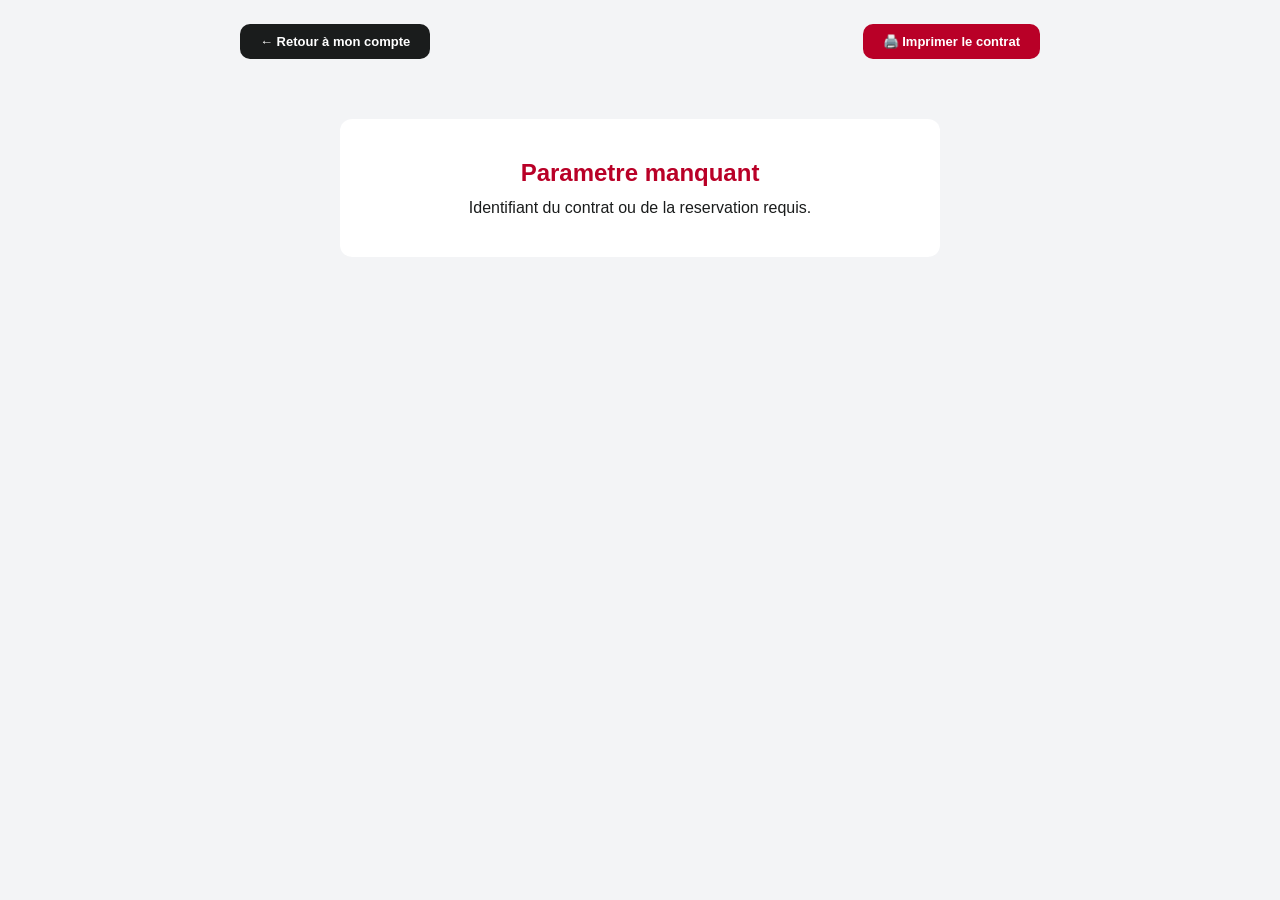
<file: contrat.html>
<!DOCTYPE html>
<html lang="fr">
<head>
<meta charset="utf-8"/>
<meta name="viewport" content="width=device-width, initial-scale=1.0"/>
<title>Contrat de Location - CharthaGo</title>
<link rel="icon" type="image/svg+xml" href="assets/images/icons/favicon.svg"/>
<style>
  * { margin:0; padding:0; box-sizing:border-box; }
  body { font-family: 'Inter', Arial, sans-serif; background:#f3f4f6; color:#1a1c1c; padding:24px; }
  .toolbar { max-width:800px; margin:0 auto 20px; display:flex; justify-content:space-between; align-items:center; gap:12px; flex-wrap:wrap; }
  .toolbar a, .toolbar button { background:#b90027; color:white; border:none; padding:10px 20px; border-radius:10px; font-weight:700; font-size:13px; cursor:pointer; text-decoration:none; display:inline-flex; align-items:center; gap:8px; }
  .toolbar a.secondary { background:#1a1c1c; }
  .toolbar button:hover, .toolbar a:hover { opacity:0.9; }

  .contrat {
    max-width:800px; margin:0 auto; background:white; padding:48px 56px;
    box-shadow:0 4px 20px rgba(0,0,0,0.08); border-radius:12px;
    font-size:13px; line-height:1.6;
  }

  .header { display:flex; justify-content:space-between; align-items:flex-start; border-bottom:3px solid #b90027; padding-bottom:20px; margin-bottom:30px; }
  .logo-wrap { display:flex; align-items:center; gap:12px; }
  .logo-wrap svg { width:54px; height:54px; }
  .brand { font-size:26px; font-weight:900; letter-spacing:-0.04em; }
  .brand span { color:#b90027; }
  .sub-brand { font-size:10px; color:#6b7280; font-weight:700; letter-spacing:0.2em; text-transform:uppercase; margin-top:2px; }

  .contrat-num { text-align:right; }
  .contrat-num .label { font-size:10px; color:#6b7280; text-transform:uppercase; letter-spacing:0.1em; font-weight:700; }
  .contrat-num .num { font-size:20px; font-weight:900; color:#b90027; font-family:monospace; }
  .contrat-num .date { font-size:11px; color:#6b7280; margin-top:4px; }

  h1 { font-size:22px; font-weight:900; text-align:center; margin-bottom:30px; letter-spacing:-0.02em; }

  .section { margin-bottom:24px; }
  .section-title { font-size:11px; font-weight:800; color:#b90027; text-transform:uppercase; letter-spacing:0.1em; margin-bottom:10px; padding-bottom:6px; border-bottom:1px solid #e5e7eb; }

  table { width:100%; border-collapse:collapse; }
  table tr td { padding:6px 0; vertical-align:top; }
  table tr td:first-child { color:#6b7280; font-weight:500; width:35%; }
  table tr td:last-child { font-weight:700; }

  .totaux { background:#1a1c1c; color:white; padding:20px 24px; border-radius:12px; margin:24px 0; }
  .totaux .ligne { display:flex; justify-content:space-between; padding:4px 0; font-size:13px; }
  .totaux .ligne.total { border-top:2px solid rgba(255,255,255,0.2); margin-top:10px; padding-top:12px; font-size:17px; font-weight:900; }
  .totaux .ligne.total span:last-child { color:#e31837; }

  .conditions { background:#f9fafb; padding:18px 22px; border-radius:10px; border-left:4px solid #b90027; margin:20px 0; }
  .conditions h3 { font-size:13px; font-weight:800; margin-bottom:10px; }
  .conditions ul { list-style:none; padding:0; }
  .conditions li { position:relative; padding-left:16px; font-size:11px; color:#4b5563; margin-bottom:5px; line-height:1.5; }
  .conditions li:before { content:'•'; position:absolute; left:0; color:#b90027; font-weight:900; }

  .signatures { display:grid; grid-template-columns:1fr 1fr; gap:40px; margin-top:40px; }
  .signature-box { border-top:2px solid #1a1c1c; padding-top:10px; text-align:center; }
  .signature-box .label { font-size:11px; color:#6b7280; font-weight:700; text-transform:uppercase; letter-spacing:0.08em; }
  .signature-box .nom { font-size:12px; margin-top:4px; font-weight:700; }

  .footer-doc { margin-top:40px; padding-top:20px; border-top:1px solid #e5e7eb; text-align:center; font-size:10px; color:#9ca3af; line-height:1.6; }

  .erreur { max-width:600px; margin:60px auto; background:white; border-radius:12px; padding:40px; text-align:center; }
  .erreur h2 { color:#b90027; margin-bottom:12px; }

  @media print {
    body { background:white; padding:0; }
    .toolbar { display:none; }
    .contrat { box-shadow:none; border-radius:0; max-width:none; padding:30px 40px; }
    @page { margin:1.5cm; size:A4; }
  }
</style>
</head>
<body>

<div class="toolbar">
  <a href="mon-compte.html" class="secondary">← Retour à mon compte</a>
  <button onclick="window.print()">🖨️ Imprimer le contrat</button>
</div>

<div id="contrat-content"></div>

<script>
const params = new URLSearchParams(window.location.search);
const contratId = params.get('id');
const resaId = params.get('reservation');

async function charger() {
  const container = document.getElementById('contrat-content');

  if (!contratId && !resaId) {
    container.innerHTML = `<div class="erreur"><h2>Parametre manquant</h2><p>Identifiant du contrat ou de la reservation requis.</p></div>`;
    return;
  }

  try {
    let url = 'api/contrats.php?';
    url += contratId ? `id=${contratId}` : `reservation_id=${resaId}`;
    const res = await fetch(url);
    let contrat = await res.json();

    // Si pas encore genere, le generer
    if (!contrat && resaId) {
      const gen = await fetch('api/generer_contrat.php', {
        method: 'POST',
        headers: { 'Content-Type': 'application/json' },
        body: JSON.stringify({ reservation_id: parseInt(resaId) })
      });
      const result = await gen.json();
      if (result.success) contrat = result.contrat;
      else throw new Error(result.message);
    }

    if (!contrat) throw new Error('Contrat introuvable');

    afficherContrat(contrat);
  } catch(e) {
    container.innerHTML = `<div class="erreur"><h2>Erreur</h2><p>${e.message}</p></div>`;
  }
}

function afficherContrat(c) {
  const dateCreation = new Date(c.created_at).toLocaleDateString('fr-FR', { day:'2-digit', month:'long', year:'numeric' });
  const modePaiement = c.mode_paiement === 'carte_bancaire' ? 'Carte bancaire' : 'Sur place (especes)';

  document.getElementById('contrat-content').innerHTML = `
  <div class="contrat">
    <div class="header">
      <div class="logo-wrap">
        <svg viewBox="0 0 120 120">
          <circle cx="60" cy="60" r="56" fill="#b90027"/>
          <path d="M20 68 Q24 48 42 44 L72 44 Q88 44 98 54 L104 62 Q100 66 92 66 L28 66 Q22 66 20 68 Z" fill="white"/>
          <circle cx="38" cy="66" r="6" fill="#0f172a"/>
          <circle cx="38" cy="66" r="2.2" fill="white"/>
          <circle cx="84" cy="66" r="6" fill="#0f172a"/>
          <circle cx="84" cy="66" r="2.2" fill="white"/>
        </svg>
        <div>
          <div class="brand">Chartha<span>Go</span></div>
          <div class="sub-brand">Location automobile Tunisie</div>
        </div>
      </div>
      <div class="contrat-num">
        <div class="label">N° Contrat</div>
        <div class="num">${c.numero_contrat}</div>
        <div class="date">Etabli le ${dateCreation}</div>
      </div>
    </div>

    <h1>CONTRAT DE LOCATION DE VEHICULE</h1>

    <div class="section">
      <div class="section-title">Locataire</div>
      <table>
        <tr><td>Nom complet</td><td>${c.nom_client}</td></tr>
        <tr><td>Telephone</td><td>${c.telephone}</td></tr>
        ${c.email ? `<tr><td>Email</td><td>${c.email}</td></tr>` : ''}
      </table>
    </div>

    <div class="section">
      <div class="section-title">Vehicule loue</div>
      <table>
        <tr><td>Marque et modele</td><td>${c.voiture_marque} ${c.voiture_modele}</td></tr>
        <tr><td>Immatriculation</td><td>${c.voiture_immatriculation}</td></tr>
        <tr><td>Agence de retrait</td><td>CharthaGo ${c.agence_retrait}</td></tr>
      </table>
    </div>

    <div class="section">
      <div class="section-title">Duree et tarification</div>
      <table>
        <tr><td>Date de debut</td><td>${new Date(c.date_debut).toLocaleDateString('fr-FR')}</td></tr>
        <tr><td>Date de fin</td><td>${new Date(c.date_fin).toLocaleDateString('fr-FR')}</td></tr>
        <tr><td>Duree</td><td>${c.nb_jours} jour${c.nb_jours > 1 ? 's' : ''}</td></tr>
        <tr><td>Tarif journalier</td><td>${parseFloat(c.prix_jour).toFixed(0)} DT / jour</td></tr>
        <tr><td>Mode de paiement</td><td>${modePaiement}</td></tr>
      </table>
    </div>

    <div class="totaux">
      <div class="ligne"><span>Tarif journalier × ${c.nb_jours} jour${c.nb_jours > 1 ? 's' : ''}</span><span>${Math.round(parseFloat(c.prix_jour) * c.nb_jours)} DT</span></div>
      <div class="ligne total"><span>MONTANT TOTAL</span><span>${parseFloat(c.prix_total).toFixed(0)} DT</span></div>
    </div>

    <div class="conditions">
      <h3>Conditions generales de location</h3>
      <ul>
        <li>Le locataire s'engage a retirer le vehicule a la date prevue. Passe un delai de 48h sans presentation, la reservation sera automatiquement annulee.</li>
        <li>Le vehicule doit etre restitue en bon etat de proprete et de fonctionnement.</li>
        <li>Le locataire est tenu responsable de tout dommage ou infraction commis pendant la periode de location.</li>
        <li>Une caution de 500 DT peut etre demandee lors du retrait.</li>
        <li>Le permis de conduire valide du locataire doit etre presente a la retrait.</li>
        <li>Toute annulation moins de 24h avant le debut de la location pourra faire l'objet de frais.</li>
      </ul>
    </div>

    <div class="signatures">
      <div class="signature-box">
        <div class="label">Signature du locataire</div>
        <div class="nom">${c.nom_client}</div>
      </div>
      <div class="signature-box">
        <div class="label">Cachet et signature</div>
        <div class="nom">CharthaGo ${c.agence_retrait}</div>
      </div>
    </div>

    <div class="footer-doc">
      CharthaGo Tunisie — Location automobile<br>
      Agences : Tunis | Sfax | Sousse — Tel : +216 71 234 567 — contact@charthago.infinityfree.me<br>
      Ce contrat est etabli conformement a la reglementation tunisienne en vigueur.
    </div>
  </div>`;
}

charger();
</script>
</body>
</html>
</file>
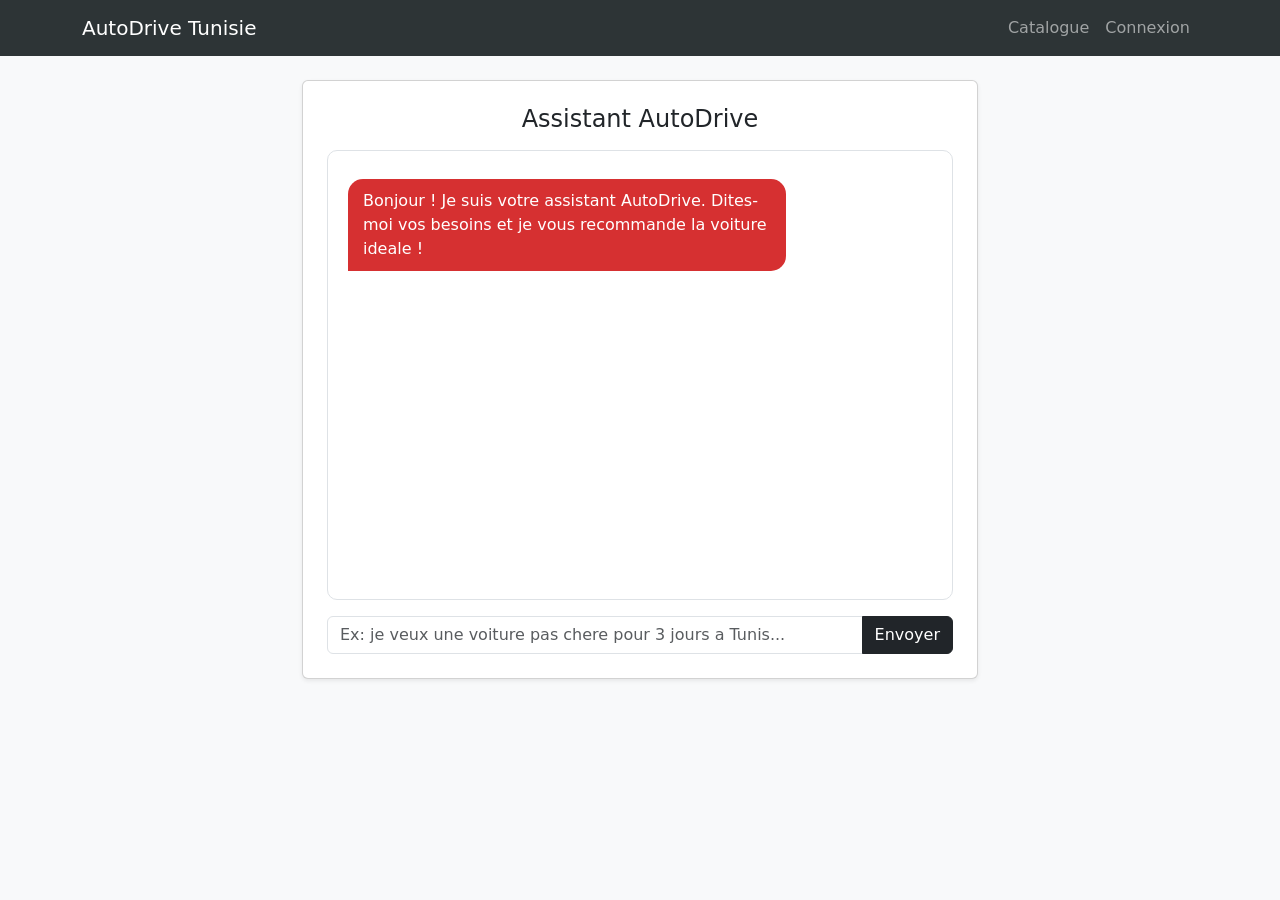
<file: api/chatbot.html>
<!DOCTYPE html>
<html lang="fr">
<head>
    <meta charset="UTF-8">
    <title>Assistant AutoDrive</title>
    <link href="https://cdn.jsdelivr.net/npm/bootstrap@5.3.0/dist/css/bootstrap.min.css" rel="stylesheet">
    <style>
        body { background-color: #f8f9fa; }
        .navbar { background-color: #2d3436 !important; }
        #chat-box { height: 450px; overflow-y: auto; background: white; border-radius: 10px; padding: 20px; border: 1px solid #dee2e6; }
        .message-user { background: #2d3436; color: white; padding: 10px 15px; border-radius: 15px 15px 0 15px; margin: 8px 0; max-width: 75%; margin-left: auto; }
        .message-bot { background: #d63031; color: white; padding: 10px 15px; border-radius: 15px 15px 15px 0; margin: 8px 0; max-width: 75%; }
        .typing { color: #888; font-style: italic; padding: 10px; }
    </style>
</head>
<body>
    <nav class="navbar navbar-dark navbar-expand-lg mb-4">
        <div class="container">
            <a class="navbar-brand" href="index.html">AutoDrive Tunisie</a>
            <div class="navbar-nav">
                <a class="nav-link" href="index.html">Catalogue</a>
                <a class="nav-link" href="login.html">Connexion</a>
            </div>
        </div>
    </nav>

    <div class="container" style="max-width: 700px;">
        <div class="card shadow-sm p-4">
            <h4 class="mb-3 text-center">Assistant AutoDrive</h4>
            <div id="chat-box">
                <div class="message-bot">
                    Bonjour ! Je suis votre assistant AutoDrive. Dites-moi vos besoins et je vous recommande la voiture ideale !
                </div>
            </div>
            <div class="input-group mt-3">
                <input type="text" id="user-input" class="form-control" 
                    placeholder="Ex: je veux une voiture pas chere pour 3 jours a Tunis..." 
                    onkeypress="if(event.key==='Enter') envoyerMessage()">
                <button class="btn btn-dark" onclick="envoyerMessage()">Envoyer</button>
            </div>
        </div>
    </div>

<script>
    const voitures = [
        { marque: 'Peugeot', modele: '208', prix: 35, statut: 'disponible' },
        { marque: 'Renault', modele: 'Clio 5', prix: 40, statut: 'disponible' },
        { marque: 'Mercedes', modele: 'Classe A', prix: 80, statut: 'disponible' }
    ];

    function getReponse(message) {
        message = message.toLowerCase();

        if(message.includes('bonjour') || message.includes('salut') || message.includes('hello')) {
            return 'Bonjour ! Comment puis-je vous aider ? Dites-moi votre budget et vos dates de location !';
        }
        else if(message.includes('pas cher') || message.includes('economique') || message.includes('budget') || message.includes('moins')) {
            return 'Je vous recommande la Peugeot 208 a seulement 35 DT/jour ! Economique et parfaite pour la ville. Voulez-vous la reserver ?';
        }
        else if(message.includes('famille') || message.includes('confort') || message.includes('voyage')) {
            return 'Pour un voyage en famille, la Renault Clio 5 a 40 DT/jour est ideale ! Confortable et economique en carburant.';
        }
        else if(message.includes('luxe') || message.includes('classe') || message.includes('premium') || message.includes('mercedes')) {
            return 'Pour le luxe, rien de mieux que la Mercedes Classe A a 80 DT/jour ! Elegante et tres confortable.';
        }
        else if(message.includes('prix') || message.includes('tarif') || message.includes('cout')) {
            return 'Nos tarifs : Peugeot 208 = 35 DT/jour, Renault Clio 5 = 40 DT/jour, Mercedes Classe A = 80 DT/jour. Quel est votre budget ?';
        }
        else if(message.includes('disponible') || message.includes('libre')) {
            return 'Toutes nos voitures sont disponibles ! Peugeot 208, Renault Clio 5 et Mercedes Classe A. Laquelle vous interesse ?';
        }
        else if(message.includes('reserver') || message.includes('louer') || message.includes('reservation')) {
            return 'Pour reserver, allez sur notre catalogue et cliquez sur "Reserver maintenant" sur la voiture de votre choix !';
        }
        else if(message.includes('tunis') || message.includes('sousse') || message.includes('sfax')) {
            return 'Nous livrons dans toute la Tunisie ! Tunis, Sousse, Sfax et plus encore. Quelle voiture vous convient ?';
        }
        else if(message.includes('merci')) {
            return 'Avec plaisir ! N hesitez pas si vous avez d autres questions. Bonne location !';
        }
        else {
            return 'Je suis la pour vous aider a choisir votre voiture ideale ! Dites-moi votre budget ou vos besoins et je vous conseille.';
        }
    }

    function envoyerMessage() {
        const input = document.getElementById('user-input');
        const message = input.value.trim();
        if (!message) return;

        ajouterMessage(message, 'user');
        input.value = '';

        setTimeout(() => {
            const reponse = getReponse(message);
            ajouterMessage(reponse, 'bot');
        }, 800);
    }

    function ajouterMessage(texte, type) {
        const chatBox = document.getElementById('chat-box');
        const div = document.createElement('div');
        div.className = type === 'user' ? 'message-user' : 'message-bot';
        div.textContent = texte;
        chatBox.appendChild(div);
        chatBox.scrollTop = chatBox.scrollHeight;
    }
</script>
</body>
</html>
</file>
